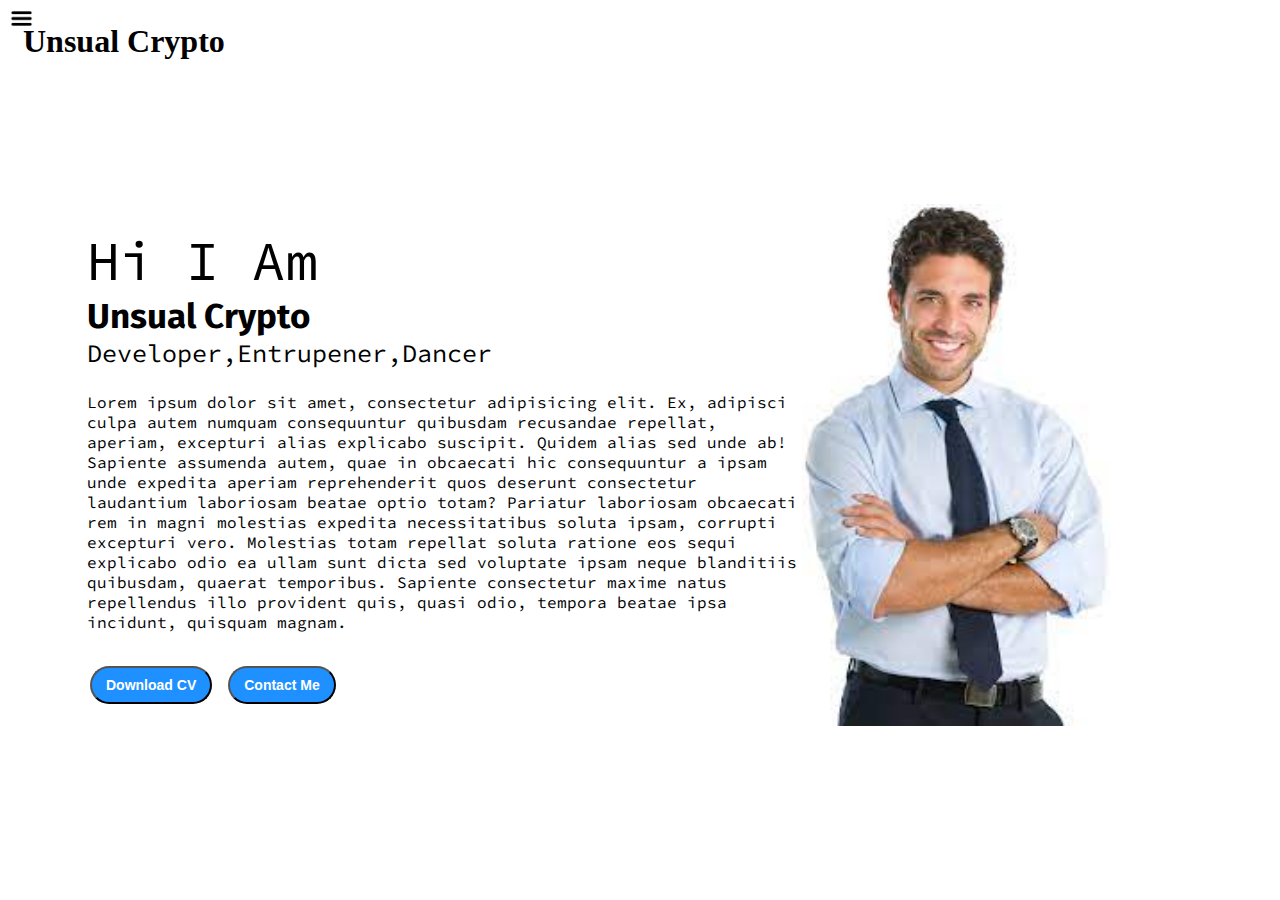
<file: index.html>
<!DOCTYPE html>
<html lang="en">
<head>
    <meta charset="UTF-8">
    <meta http-equiv="X-UA-Compatible" content="IE=edge">
    <meta name="viewport" content="width=device-width, initial-scale=1.0">
    <link rel="stylesheet" href="style.css">
    <title>Unusual Crypto</title>
</head>
<body>
    <div class="container">
        <div class="sidebar sidebarGo">
            <nav>
                <ul>
                    <li> <a href="/">Home</a> </li>
                    <li> <a href="/intro.html">My Intro</a> </li>
                    <li> <a href="/blog.html">Blog</a> </li>
                    <li> <a href="/contact.html">Contact Me</a> </li>
                </ul>
            </nav>
        </div>
        <div class="main">



            <h1>Unsual Crypto</h1>
    

            
        <div class="hamburger">
            <img class = "ham" src="./img/ham.png" alt=""width="23px"> 
            <img class = "cross" src="./img/cross.jpeg" alt=""width="23px"> 
        </div>
        <div class="infoContainer">
            <div class="devInfo">
                
                <div class="hello"> Hi I Am  </div>
                <div class="name">Unsual Crypto</div>
                <div class="about">Developer,Entrupener,Dancer</div>
                <div class="moreabout">Lorem ipsum dolor sit amet, consectetur adipisicing elit. Ex, adipisci culpa autem numquam consequuntur quibusdam recusandae repellat, aperiam, excepturi alias explicabo suscipit. Quidem alias sed unde ab! Sapiente assumenda autem, quae in obcaecati hic consequuntur a ipsam unde expedita aperiam reprehenderit quos deserunt consectetur laudantium laboriosam beatae optio totam? Pariatur laboriosam obcaecati rem in magni molestias expedita necessitatibus soluta ipsam, corrupti excepturi vero. Molestias totam repellat soluta ratione eos sequi explicabo odio ea ullam sunt dicta sed voluptate ipsam neque blanditiis quibusdam, quaerat temporibus. Sapiente consectetur maxime natus repellendus illo provident quis, quasi odio, tempora beatae ipsa incidunt, quisquam magnam.</div>
                <div class="buttons">
                    <a href="./cv.txt">
                    <button>Download CV</button></a>
                    <a href="./contact.html">
                    <button>Contact Me</button> </a>
                </div>
            </div>
            <div class="devPic"> <img src="./img/dev.jpeg" alt="">
            </div>
        </div>
    </div>
   </div>
   <script src="./script.js"></script>
</body>
</html>
</file>
<file: style.css>
@import url('https://fonts.googleapis.com/css2?family=Baloo+Bhaina+2:wght@500&family=Comforter&family=Fira+Sans:wght@900&family=Overpass:wght@800&family=Pacifico&family=Raleway:wght@300&family=Source+Code+Pro:wght@300&family=Ubuntu:wght@300&display=swap');

*{
    margin: 0;
    padding: 0;
}

.sidebar{
    position: absolute;
    background-color: rgb(211, 208, 208);
    /* font-family: 'Mochiy Pop P One', sans-serif; */
    font-family: 'Lobster', cursive;
    /* font-family: 'Moon Dance', cursive; */
    /* width: 434px; */
    height: 100vh;
    transition: transform 0.2s ease-in;
}

.sidebar nav{
    padding: 10px;
}
.sidebar nav li{
    list-style: none;
    font-size: 20px ;
    padding: 35px 0px;
}
.sidebar nav li a{
    text-decoration: none;
    color: black;
}
.main{
    /* background-color: yellow; */
    width: 90vw;
    padding: 23px;
    flex-wrap: wrap;
}
.container{
    display: flex;
}
.infoContainer{
    /* background-color: orange; */
    height: 58vh;
    width: 80vw;
    margin: 144px auto;
    display: flex;
    justify-content: space-around;
}
.devInfo{
    display: flex;
    justify-content: center;
    flex-direction: column;
    font-family: 'Source Code Pro', monospace;

}
.hello{
    font-size: 55px;
}
.name{
    font-weight: bold;
    font-size: 35px;
    font-family: 'Fira Sans', sans-serif;

}
.about{
    font-size: 25px;
}
.moreabout{
margin-top: 23px;
}

.buttons{
    margin-top: 34px;

}
.buttons button{
    padding: 9px 14px;
    border-radius: 22px;
    color: white;
    background-color: dodgerblue;
    font-weight: bold;
    font-size: 14px;
    margin: 0 3px;
    cursor: pointer;
}

.buttons button:hover{
    color: dodgerblue;
    background-color: white;
}

.devPic img{
    height: 58vh;

}

.sidebarGo{
    transform: translate(-443px, 0px);
    position: absolute;
}
.hamburger{
    position: absolute;
    cursor: pointer;
    top: 10px;
    left: 10px;
}
.ham{
    margin: -6px 0px;
}
.cross{
    margin-left: 80px;
}

@media (max-width:903px) {
    *{
        /* background-color: red; */
    }
    /* .sidebar{
        transform: translate(-443px, 0px);
       position: absolute;
    } */
    .devInfo{
        font-size: 10px;

    }
    .infoContainer{
        font-size: 10px;
    }
}
</file>
